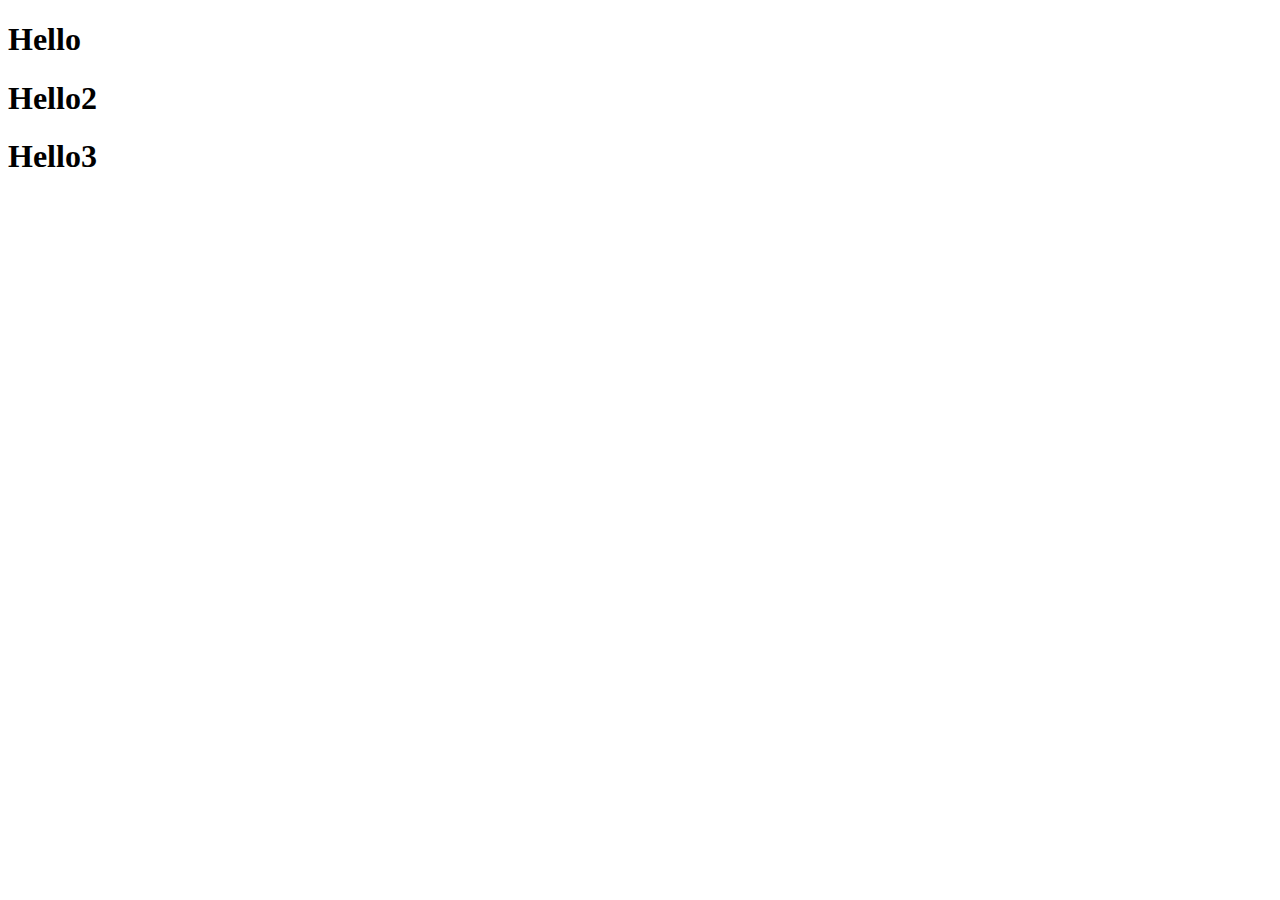
<file: Javascript learning/hello&goodbye.html>
<!DOCTYPE html>
<html lang="en">
<head>
    <meta charset="UTF-8">
    <title>Basic_JS</title>
    <script src="http://code.jquery.com/jquery-1.11.3.min.js"></script>
</head>
<body>
    <h1 id="title" onclick="sayGoodbye();"> Hello </h1>
    <h1 id="title2" onclick="$('#title2').html('Goodbye');">
 		Hello2
 	</h1>
    <h1 id="title3" onclick="alert('hello');" >
			Hello3
	</h1>
</body>


<script type="text/javascript">
    function sayGoodbye(){
        console.log("goodbye");
        $("#title").html("Goodbye");
        $("#title").click(function () {
            $("#title").html("Hello");
            $("#title").off("click");
        });

    };
</script>
</html>
</file>
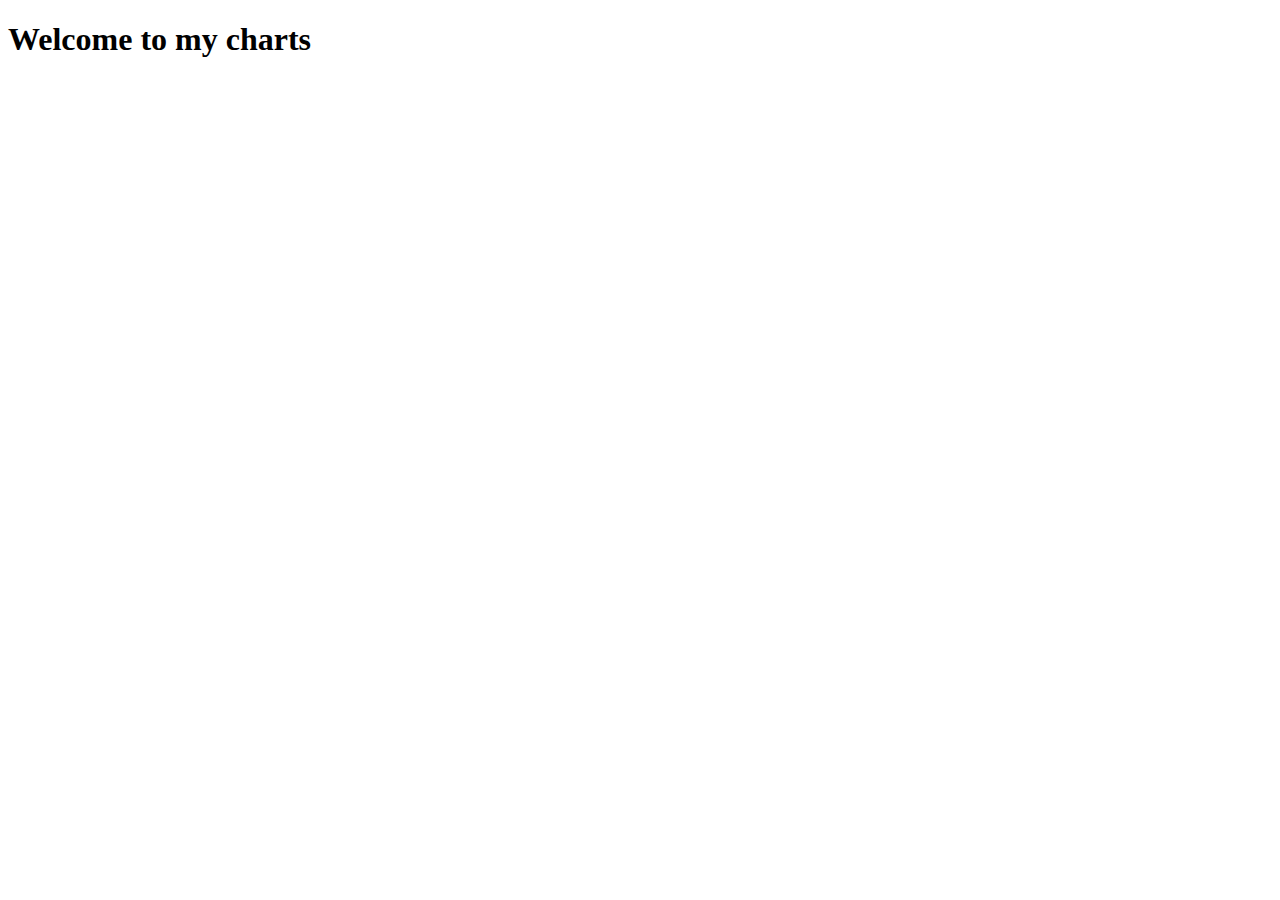
<file: Javascript learning/js_learn_barchart.html>
<!DOCTYPE html>
<html lang="en">
	<head>
		<meta charset="utf-8">
		<title>D3: Sorting and re-sorting visual elements with delay</title>
        <script type="text/javascript" src="http://d3js.org/d3.v3.min.js"></script>
		<style type="text/css">

			rect:hover {
				fill: red;
			}

		</style>
	</head>
	<body>
	
	    <h1> Welcome to my charts</h1>
		<script type="text/javascript">

			//Width and height
			var w = 600;
			var h = 250;
			
			var dataset = [ 5, 10, 13, 19, 21, 25, 22, 18, 15, 13,
							11, 12, 15, 20, 18, 17, 16, 18, 23, 25 ];

			var xScale = d3.scale.ordinal()
							.domain(d3.range(dataset.length))
							.rangeRoundBands([0, w], 0.05);

			var yScale = d3.scale.linear()
							.domain([0, d3.max(dataset)])
							.range([0, h]);
			
			//Create SVG element
			var svg = d3.select("body")
						.append("svg")
						.attr("width", w)
						.attr("height", h);

			//Create bars
			svg.selectAll("rect")
			   .data(dataset)
			   .enter()
			   .append("rect")
			   .attr("x", function(d, i) {
			   		return xScale(i);
			   })
			   .attr("y", function(d) {
			   		return h - yScale(d);
			   })
			   .attr("width", xScale.rangeBand())
			   .attr("height", function(d) {
			   		return yScale(d);
			   })
			   .attr("fill", function(d) {
					return "rgb(0, 0, " + (d * 10) + ")";
			   })
			   .on("click", function() {
			   		sortBars();
			   });

			//Create labels
			svg.selectAll("text")
			   .data(dataset)
			   .enter()
			   .append("text")
			   .text(function(d) {
			   		return d;
			   })
			   .attr("text-anchor", "middle")
			   .attr("x", function(d, i) {
			   		return xScale(i) + xScale.rangeBand() / 2;
			   })
			   .attr("y", function(d) {
			   		return h - yScale(d) + 14;
			   })
			   .attr("font-family", "sans-serif")
			   .attr("font-size", "11px")
			   .attr("fill", "white");
			
			//Define sort order flag
			var sortOrder = false;
			
			//Define sort function
			var sortBars = function() {

				//Flip value of sortOrder
			   	sortOrder = !sortOrder;

				svg.selectAll("rect")
				   .sort(function(a, b) {
				   		if (sortOrder) {
					   		return d3.ascending(a, b);
				   		} else {
					   		return d3.descending(a, b);
				   		}
				   	})
				   .transition()
				   .delay(function(d, i) {
					   return i * 500;
				   })
				   .duration(1000)
				   .attr("x", function(d, i) {
				   		return xScale(i);
				   });

			};			
			
		</script>
	</body>
</html>
</file>
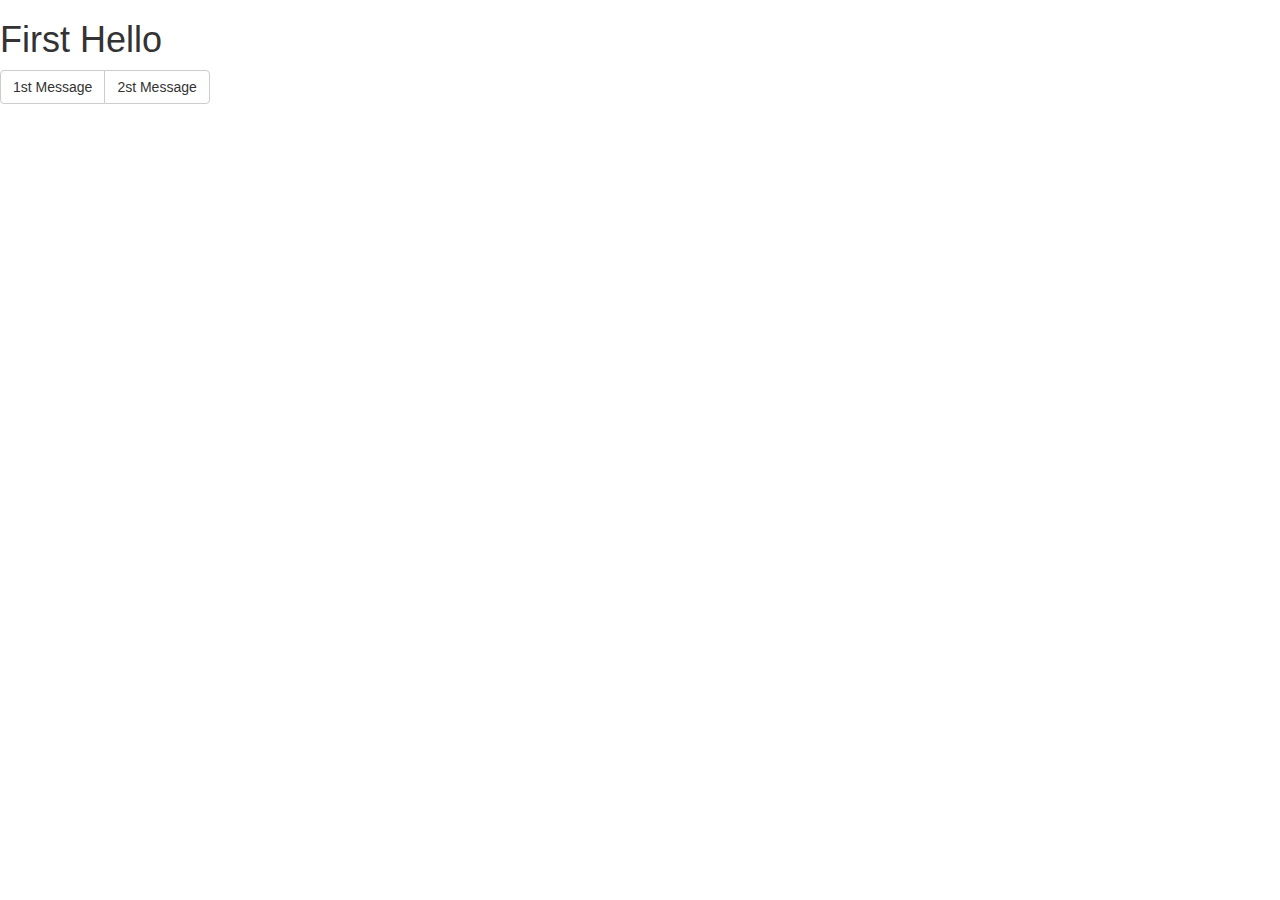
<file: Javascript learning/show&hide.html>
<!DOCTYPE html>
<html lang="en">
<head>
    <meta charset="UTF-8">
    <title>Button Show and Hide</title>
    <script src="http://code.jquery.com/jquery-1.11.3.min.js"></script>
    <script src="http://d3js.org/d3.v3.min.js"></script>
    <link rel="stylesheet" href="http://maxcdn.bootstrapcdn.com/bootstrap/3.3.6/css/bootstrap.min.css">
</head>
<body>
<h1 id="title" onclick="alert('hello');">First Hello </h1>
<div class="btn-group" role="group" aria-label="...">
  <button type="button" class="btn btn-default" id="title2" onclick="showHide1();">1st Message</button>
  <button type="button" class="btn btn-default" id="title3" onclick="showHide2();">2st Message </button>
</div>
</body>


<script type="text/javascript">
    function showHide1(){
    var active   = title.active ? false : true ,
		  newOpacity = active ? 0 : 1;
		  console.log(active);
        console.log("1st Hello");
        d3.select("#title").style("opacity", newOpacity);
        $("#title").html("First Hello").css("color","blue");
        title.active = active;
    };

    function showHide2(){
    var active   = title.active ? false : true ,
		  newOpacity = active ? 0 : 1;
		  console.log(active);
        console.log("2nd Hello");
        d3.select("#title").style("opacity", newOpacity);
         $("#title").html("Second Hello").css("color","red");
        title.active = active;
    };
</script>
</html>
</file>
